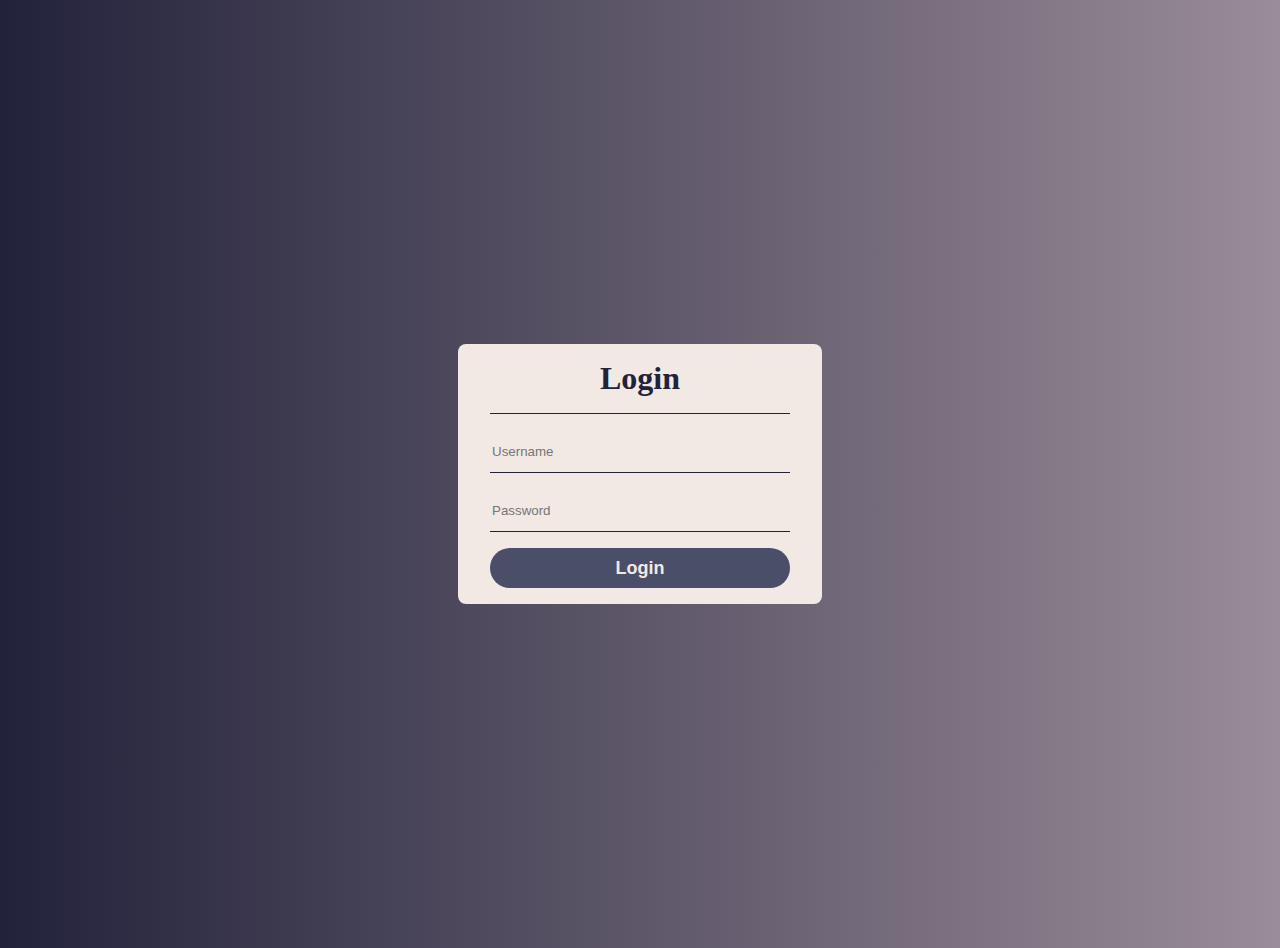
<file: index.html>
<!DOCTYPE html>
<html lang="en">
  <head>
    <meta charset="UTF-8" />
    <meta name="viewport" content="width=device-width, initial-scale=1.0" />
    <link rel="stylesheet" href="./css/main.css" />
    <script src="./js/main.js"></script>
    <title>To Do App</title>
  </head>
  <body></body>
</html>
</file>
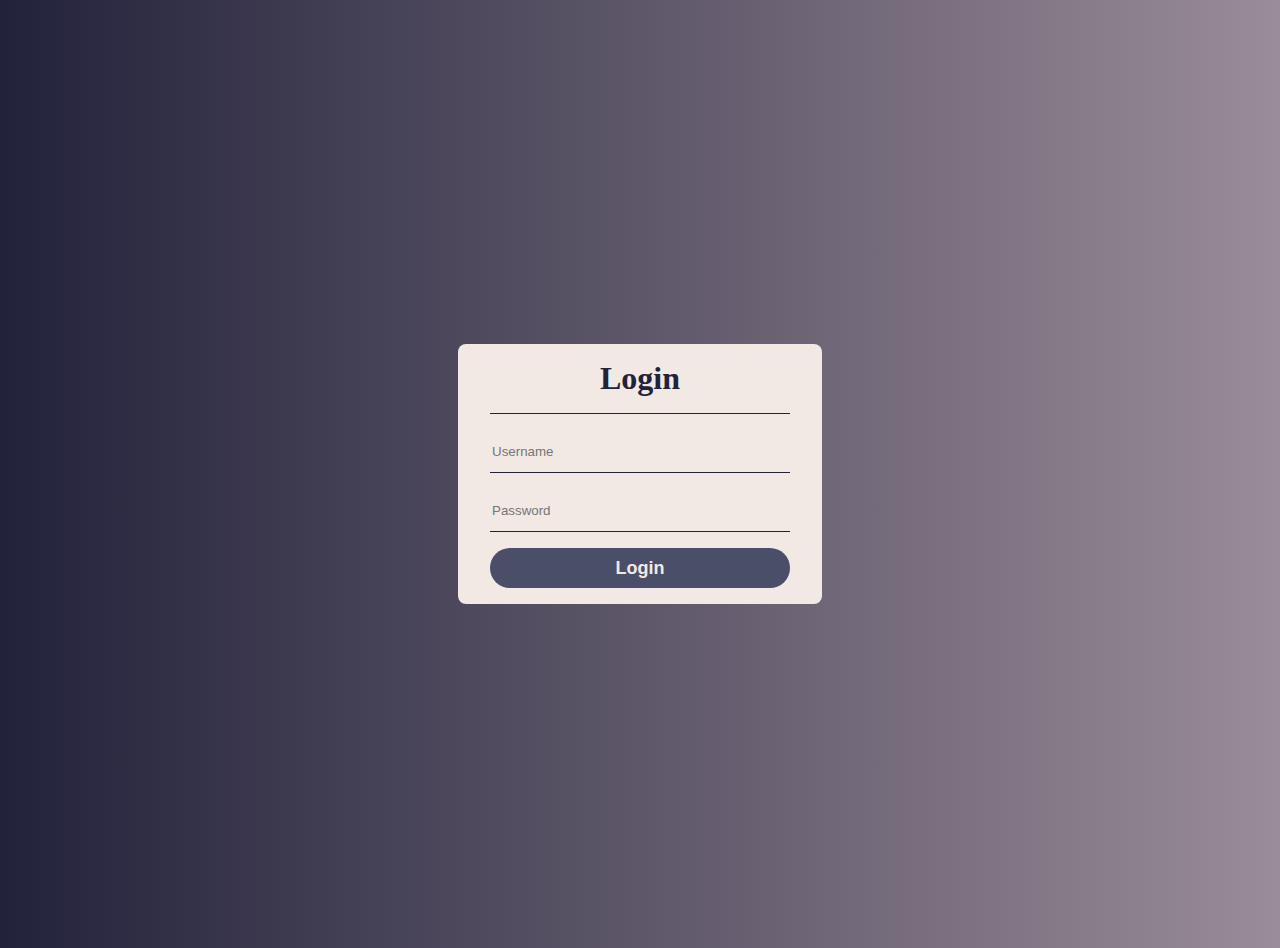
<file: login.html>
<!DOCTYPE html>
<html lang="en">
  <head>
    <meta charset="UTF-8" />
    <meta name="viewport" content="width=device-width, initial-scale=1.0" />
    <link rel="stylesheet" href="./css/main.css" />
    <link rel="stylesheet" href="./css/login.css" />
    <script src="./js/login.js"></script>
    <title>To Do App</title>
  </head>
  <body>
    <main class="main-container">
      <div class="login-container">
        <h1 class="title">Login</h1>
        <div class="horizontal-divider"></div>
        <form class="login-form">
          <input
            class="input-field"
            type="text"
            name="username"
            placeholder="Username"
            required
          />
          <input
            class="input-field"
            type="password"
            name="password"
            placeholder="Password"
            required
          />
          <button type="submit" class="login-btn">Login</button>
        </form>
      </div>
    </main>
  </body>
</html>
</file>
<file: css/main.css>
@import "./variables.css";

body {
  color: var(--ebony-clay);
  padding: var(--body-padding);
}

.horizontal-divider {
  width: 100%;
  height: 1px;
  background-color: var(--ebony-clay);
}

.title {
  margin-block-start: 0;
  margin-block-end: 0;
}
</file>
<file: css/login.css>
@import "./variables.css";

body {
  background-image: linear-gradient(
    to right,
    var(--ebony-clay),
    var(--mountain-mist)
  );
  color: var(--ebony-clay);
  height: 100vh;
  display: flex;
  flex-direction: column;
  justify-content: center;
  align-items: center;
}

.main-container {
  display: flex;
  justify-content: center;
  align-items: center;
}

.login-container {
  background-color: var(--dawn-pink);
  border-radius: var(--border-radius);
  padding: var(--section-padding);
  display: flex;
  flex-direction: column;
  gap: 16px;
  text-align: center;
  /* min-width: 300px; */
}

.login-form {
  display: flex;
  flex-direction: column;
  gap: 16px;
}

.input-field {
  height: 40px;
  border: none;
  border-bottom: 1px solid var(--ebony-clay);
  background-color: transparent;
}

.login-btn {
  border: none;
  background-color: var(--tealish-blue);
  color: var(--dawn-pink);
  border-radius: 32px;
  font-weight: bold;
  font-size: large;
  height: 40px;
}

.login-btn:hover {
  cursor: pointer;
  background-color: var(--pinkish-gray);
  color: var(--ebony-clay);
  transition: background-color 0.5s ease-in-out, color 0.5s ease-in-out;
}

@media screen and (min-width: 481px) {
  .login-container {
    min-width: 300px;
  }
}
</file>
